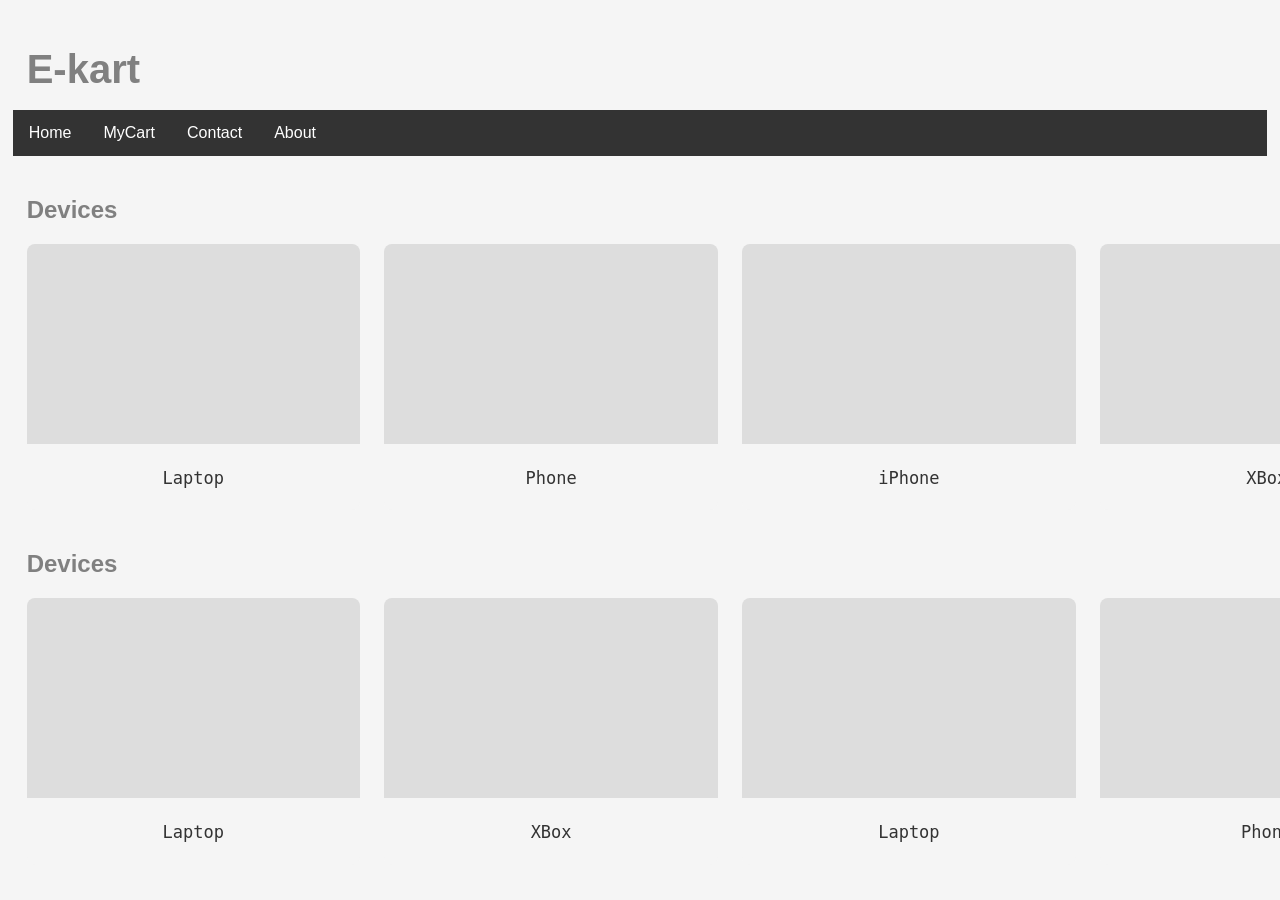
<file: ekart/index.html>
<!DOCTYPE html>
<html>
<head>
    <link rel="stylesheet" href="index.css">
</head>

<body>
    <div class="main">
        <h1>E-kart</h1><br>
        <div style="padding-left: 1%;padding-right: 1%;">
        <ul>
            <li><a href="index.html">Home</a></li>
            <li><a href="mycart.html">MyCart</a></li>
            <li><a href="#contact">Contact</a></li>
            <li><a href="#about">About</a></li>
        </ul>
        </div>


        <h2>Devices</h2>
        <div class="row">
          <a class="item" href="addcart.html">
            <div class="image" style="background-image: url(https://i.postimg.cc/XNgssdy1/JPEG-Bild-C9-EE86-A30950-7.jpg);"></div>
            <p class="item_description">Laptop</p>
          </a>
          <a class="item" href="addcart.html">
            <div class="image" style="background-image: url(https://i.postimg.cc/XNgssdy1/JPEG-Bild-C9-EE86-A30950-4.jpg);"></div>
            <p class="item_description">Phone</p>
          </a>
          <a class="item" href="addcart.html">
            <div class="image" style="background-image: url(https://i.postimg.cc/XNgssdy1/JPEG-Bild-C9-EE86-A30950-7.jpg);"></div>
            <p class="item_description">iPhone</p>
          </a>
          <a class="item" href="addcart.html">
            <div class="image" style="background-image: url(https://i.postimg.cc/XNgssdy1/JPEG-Bild-C9-EE86-A30950-7.jpg);"></div>
            <p class="item_description">XBox</p>
          </a>
        </div>
        <h2>Devices</h2>
        <div class="row">
          <a class="item" href="addcart.html">
            <div class="image" style="background-image: url(https://i.postimg.cc/XNgssdy1/JPEG-Bild-C9-EE86-A30950-7.jpg);"></div>
            <p class="item_description">Laptop</p>
          </a>
          <a class="item" href="addcart.html">
            <div class="image" style="background-image: url(https://i.postimg.cc/XNgssdy1/JPEG-Bild-C9-EE86-A30950-7.jpg);"></div>
            <p class="item_description">XBox</p>
          </a>
          <a class="item" href="addcart.html">
            <div class="image" style="background-image: url(https://i.postimg.cc/XNgssdy1/JPEG-Bild-C9-EE86-A30950-7.jpg);"></div>
            <p class="item_description">Laptop</p>
          </a>
          <a class="item" href="addcart.html">
            <div class="image" style="background-image: url(https://i.postimg.cc/XNgssdy1/JPEG-Bild-C9-EE86-A30950-7.jpg);"></div>
            <p class="item_description">Phone</p>
          </a>
        </div>
      </div>

</body>
</html>
</file>
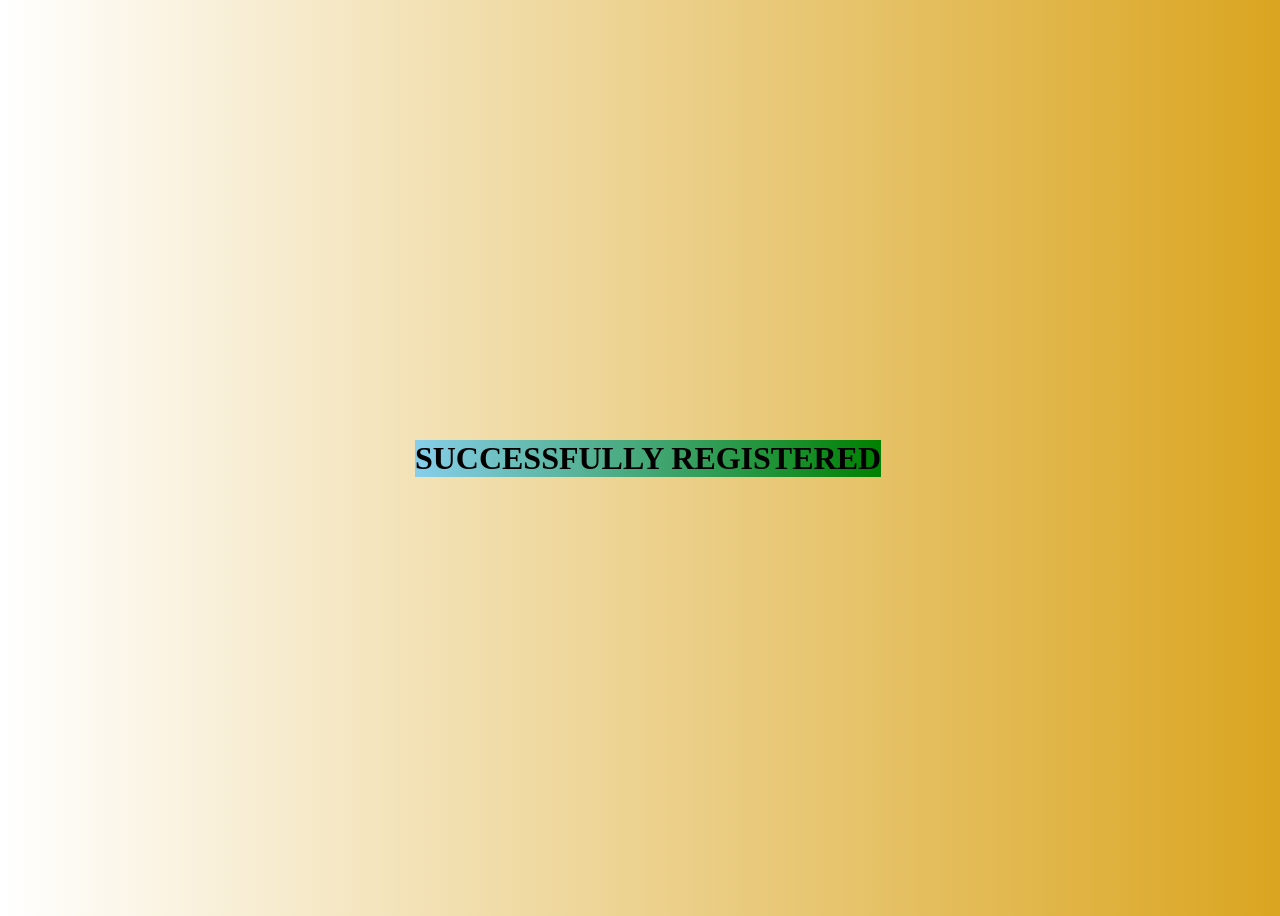
<file: ekart/aftersignup.html>
<!DOCTYPE html>
<html>
<head>
    <style>

    ::selection { background-color: #C3CFE2; }

    body {
	    width: 100%;
	    height: 100vh;
	    display: flex;
	    align-items: center;
	    justify-content: center;
	
    	background: linear-gradient(to right, white 0%, goldenrod 100%);
    }

    .text {
	    text-transform: uppercase;
	    background: linear-gradient(to right, skyblue 0%, green 100%);
    }
    </style>
</head>
<body>
    <h1 class="text">Successfully Registered</h1>
</body>
</file>
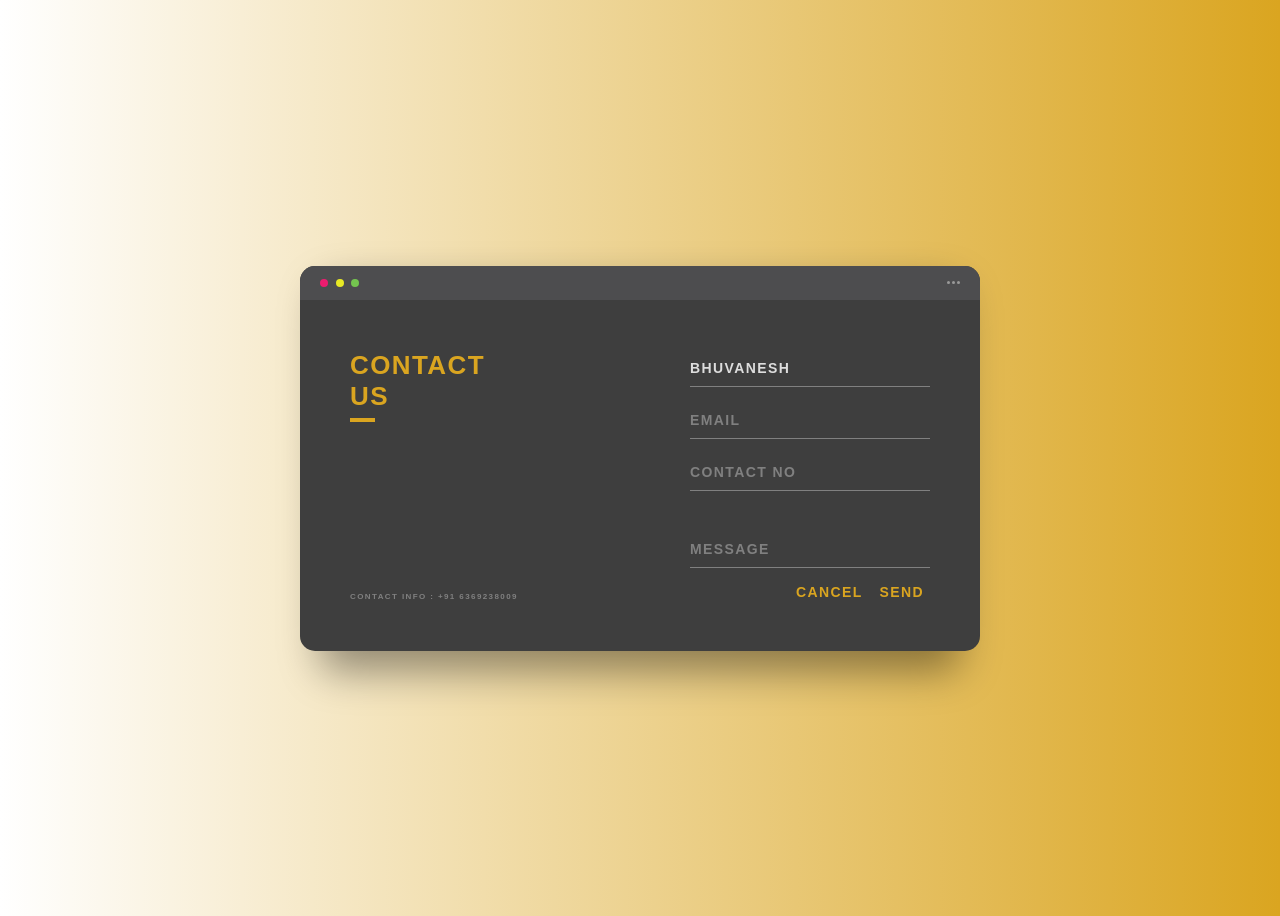
<file: ekart/contact.html>
<!DOCTYPE html>
<html>
<head>
    <link rel="stylesheet" href="contact.css">
</head>
<body>
    <div class="background">
        <div class="container">
          <div class="screen">
            <div class="screen-header">
              <div class="screen-header-left">
                <div class="screen-header-button close"></div>
                <div class="screen-header-button maximize"></div>
                <div class="screen-header-button minimize"></div>
              </div>
              <div class="screen-header-right">
                <div class="screen-header-ellipsis"></div>
                <div class="screen-header-ellipsis"></div>
                <div class="screen-header-ellipsis"></div>
              </div>
            </div>
            <div class="screen-body">
              <div class="screen-body-item left">
                <div class="app-title">
                  <span>CONTACT</span>
                  <span>US</span>
                </div>
                <div class="app-contact">CONTACT INFO : +91 6369238009</div>
              </div>
              <div class="screen-body-item">
                <div class="app-form">
                  <div class="app-form-group">
                    <input class="app-form-control" placeholder="NAME" value="Bhuvanesh">
                  </div>
                  <div class="app-form-group">
                    <input class="app-form-control" placeholder="EMAIL">
                  </div>
                  <div class="app-form-group">
                    <input class="app-form-control" placeholder="CONTACT NO">
                  </div>
                  <div class="app-form-group message">
                    <input class="app-form-control" placeholder="MESSAGE">
                  </div>
                  <div class="app-form-group buttons">
                    <button class="app-form-button">CANCEL</button>
                    <button class="app-form-button">SEND</button>
                  </div>
                </div>
              </div>
            </div>
          </div>
          
        </div>
      </div>
      
    </section>
</body>
</file>
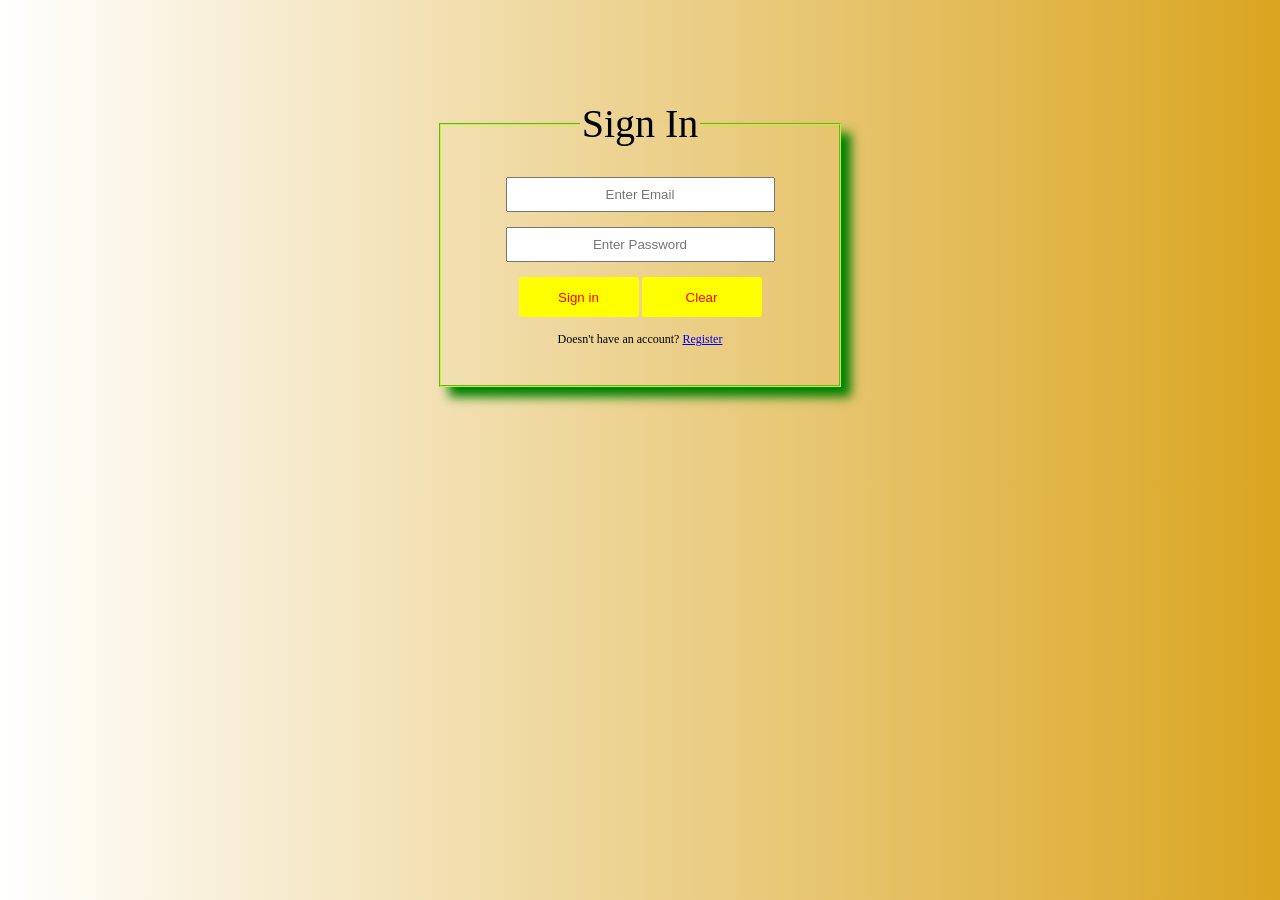
<file: ekart/signin.html>
<!DOCTYPE html>
<html>
<head>
    <link rel="stylesheet" href="signin&up.css">
</head>

<body>
    <form action="index.html" id="frm">
        <fieldset id="fld">
            <legend>Sign In</legend>
            <label for="email"></label>
            <input type="email" size="30" id="email" placeholder="Enter Email" maxlength="30" ><br><br>
    
            <label for="pass"></label>
            <input type="password" size="30" id="pass" placeholder="Enter Password" maxlength="30" ><br><br>
    
            <input type="submit" value="Sign in" class="btn">
            <input type="reset" value="Clear" class="btn">
            <br><br>
            Doesn't have an account? <a href="signup.html">Register</a><br><br><br>
    
        </fieldset>
    </form>
</body>
    
</html>
</file>
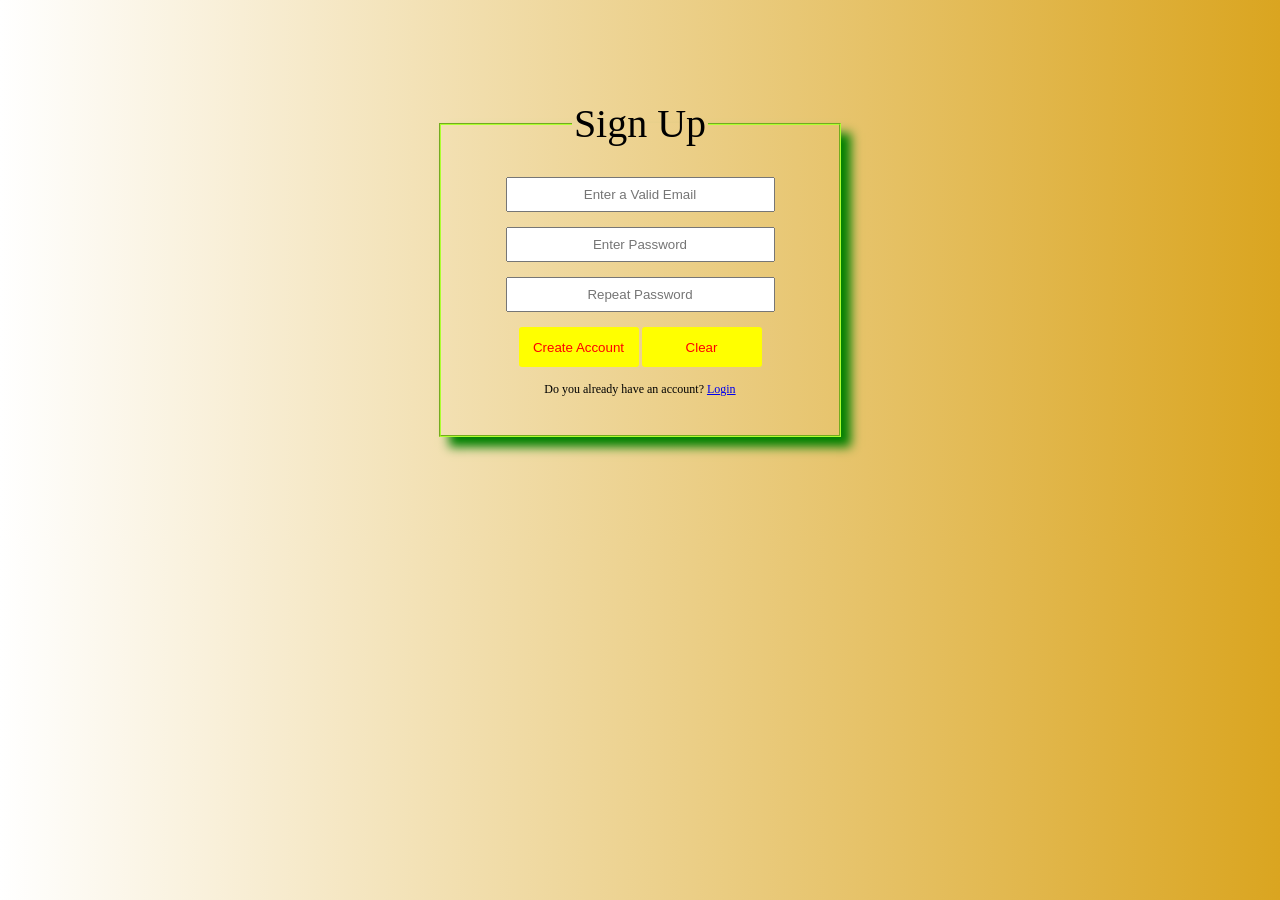
<file: ekart/signup.html>
<!DOCTYPE html>
<html>
<head>
    <link rel="stylesheet" href="signin&up.css">
</head>

<body>
    <form action="aftersignup.html" id="frm">
        <fieldset id="fld">
            <legend>Sign Up</legend>
            <label for="email"></label>
            <input type="email" size="30" id="email" placeholder="Enter a Valid Email" maxlength="30" ><br><br>
    
            <label for="pass"></label>
            <input type="password" size="30" id="pass" placeholder="Enter Password" maxlength="30" ><br><br>
    
            <label for="pass"></label>
            <input type="password" size="30" id="repeatpass" placeholder="Repeat Password" maxlength="40" ><br><br>
    
            <input type="submit" value="Create Account" class="btn">
            <input type="reset" value="Clear" class="btn">
            <br><br>
            Do you already have an account? <a href="signin.html">Login</a><br><br><br>
        </fieldset>
    </form>
</body>
    
</html>
</file>
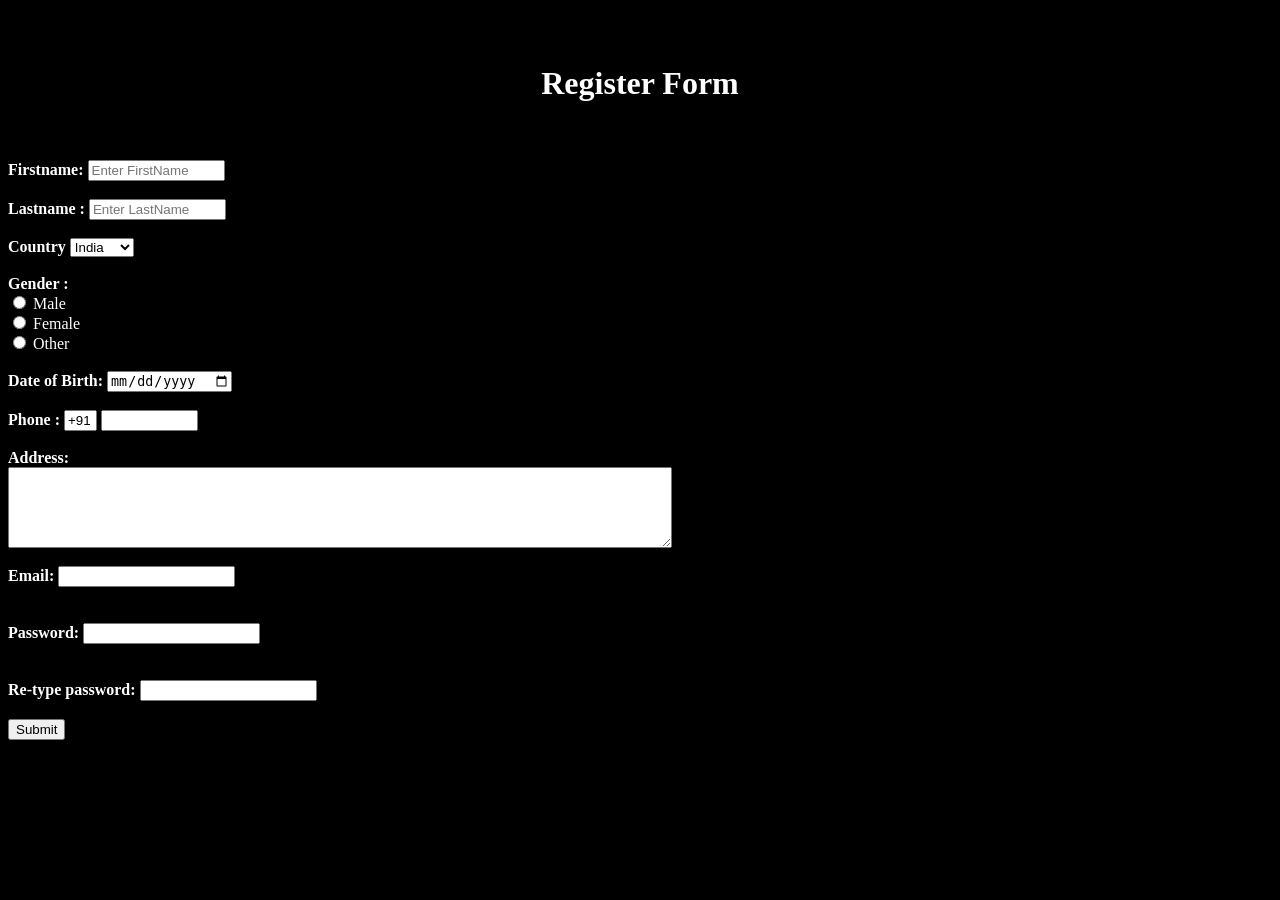
<file: ui_design/Regiform.html>
<html>  
    <head><title>  Registration Page  </title>
        <style>
            label {
                color: white;
            }
        </style>
    
    </head>  
    <body style="background-color: black;">  <br><br>  
        <h1 style="color: white;"> <center> Register Form </center> </h1><br><br>
        
		<form>  
  
			<label><strong> Firstname:  </strong></label>         
				<input type="text" name="firstname" placeholder="Enter FirstName" size="15"> <br> <br>  
			<label><strong> Lastname : </strong></label>         
				<input type="text" name="lastname" placeholder="Enter LastName" size="15"> <br> <br>  
  
			<label><strong> Country </strong></label>   
				<select>  
					<option value="India">India</option>  
					<option value="Africa">Africa</option>  
					<option value="China">China</option>  
					<option value="UK">UK</option>  
					<option value="US">US</option>  
					<option value="Korea">Korea</option>  
					<option value="Taiwan">Taiwan</option> 
					checked="India"
				</select>  
  				<br> <br>  
			<label><strong> Gender :  </strong></label><br>  
				<input type="radio" name="male"/> <label>Male</label> <br>  
				<input type="radio" name="female"/> <label>Female</label> <br>  
				<input type="radio" name="trans"/> <label>Other</label>  
				<br> <br>  
			<label><strong for="birthday">Date of Birth: </strong></label>
				<input type="date" id="birthday" name="birthday">
				<br><br>

			<label><strong> Phone :  </strong></label>  
				<input type="text" name="code"  value="+91" size="2"/>   
				<input type="text" name="phone" size="10"/> <br> <br>  
			<label><strong> Address:
				<br>  
				<textarea cols="80" rows="5" placeholder="Enter Your Address" value="address"> </textarea>  
				<br> <br>  
			<label><strong> Email: </strong></label> 
				<input type="email" id="email" name="email"/> <br>    
				<br> <br>  
			<label><strong> Password: </strong></label>
				<input type="Password" id="pass" name="pass"> <br>   
				<br> <br>  
			<label><strong> Re-type password: </strong></label>  
				<input type="Password" id="repass" name="repass"> <br> <br>  
			<input type="button" value="Submit"/>  
		</form>  
	</body>  
</html>
</file>
<file: ekart/index.css>
html, body {
  width: 100%;
  height: 100%;
  overflow: hidden;
  margin: 0 auto;
  font-family: Helvetica, Arial, sans-serif;
  color: grey;
}
.main {
  width: 100%;
  height: 100%;
  background-color: whitesmoke;
  overflow-y: scroll;
  overflow-x: hidden;
}
h1 {
  margin: 0;
  font-size: 40px;
  margin-top: 35pt;
  margin-left: 20pt;
  font-weight: bold;
}
h2 {
  margin: 0;
  margin-left: 20pt;
  margin-top: 30pt;
  margin-bottom: 15pt;
}
h3 {
  font-family: monospace;
  font-weight: light;
  margin: 0;
  margin-left: 20pt;
  margin-top: 15pt;
  font-size: 16px;
}
h3 a:link, h3 a:visited, h3 a:active, h3 a:hover{
  color:grey;
}
.row {
  background-color: none;
  width: calc(100% - 20pt);
  height: 200pt;
  margin-left: 20pt;
  margin-bottom: 20pt;
  overflow-x: scroll;
  overflow-y: hidden;
  white-space:nowrap
}
.item {
  display: inline-block;
  width: 250pt;
  height: 200pt;
  background-color: whitesmoke;
  border-radius: 6pt;
  margin-right: 15pt;
  transition: 0.2s ease-in-out;
}
.item:link, .item:visited, .item:active {
  color: #333;
  text-decoration: none;
}
.item:hover {
  opacity: 0.75;
  transform: scale(0.98);
  color: #333;
  text-decoration: none;
}
.image {
  height: 150pt;
  width: 250pt;
  background-color: #ddd;
  border-radius: 6pt 6pt 0pt 0pt;
  background-size: cover;
  background-position: center center;
}
.item_description {
  margin: 0;
  padding-top: 18pt;
  font-size: 17px;
  margin-left: 10pt;
  margin-right: 10pt;
  text-align: center;
  font-family: monospace;
}

ul {
    list-style-type: none;
    margin: 0;
    padding: 0%;
    overflow: hidden;
    background-color: #333;
  }
  
  li {
    float: left;
  }
  
  li a {
    display: block;
    color: white;
    text-align: center;
    padding: 14px 16px;
    text-decoration: none;
  }
  
  li a:hover {
    background-color: #111;
  }
</file>
<file: ekart/contact.css>
*, *:before, *:after {
  box-sizing: border-box;
  -webkit-font-smoothing: antialiased;
  -moz-osx-font-smoothing: grayscale;
}

body {
  background: linear-gradient(to right, white 0%, goldenrod 100%);
  font-size: 12px;
}

body, button, input {
  font-family: 'Montserrat', sans-serif;
  font-weight: 700;
  letter-spacing: 1.4px;
}

.background {
  display: flex;
  min-height: 100vh;
}

.container {
  flex: 0 1 700px;
  margin: auto;
  padding: 10px;
}

.screen {
  position: relative;
  background: #3e3e3e;
  border-radius: 15px;
}

.screen:after {
  content: '';
  display: block;
  position: absolute;
  top: 0;
  left: 20px;
  right: 20px;
  bottom: 0;
  border-radius: 15px;
  box-shadow: 0 20px 40px rgba(0, 0, 0, .4);
  z-index: -1;
}

.screen-header {
  display: flex;
  align-items: center;
  padding: 10px 20px;
  background: #4d4d4f;
  border-top-left-radius: 15px;
  border-top-right-radius: 15px;
}

.screen-header-left {
  margin-right: auto;
}

.screen-header-button {
  display: inline-block;
  width: 8px;
  height: 8px;
  margin-right: 3px;
  border-radius: 8px;
  background: white;
}

.screen-header-button.close {
  background: #ed1c6f;
}

.screen-header-button.maximize {
  background: #e8e925;
}

.screen-header-button.minimize {
  background: #74c54f;
}

.screen-header-right {
  display: flex;
}

.screen-header-ellipsis {
  width: 3px;
  height: 3px;
  margin-left: 2px;
  border-radius: 8px;
  background: #999;
}

.screen-body {
  display: flex;
}

.screen-body-item {
  flex: 1;
  padding: 50px;
}

.screen-body-item.left {
  display: flex;
  flex-direction: column;
}

.app-title {
  display: flex;
  flex-direction: column;
  position: relative;
  color: goldenrod;
  font-size: 26px;
}

.app-title:after {
  content: '';
  display: block;
  position: absolute;
  left: 0;
  bottom: -10px;
  width: 25px;
  height: 4px;
  background: goldenrod;
}

.app-contact {
  margin-top: auto;
  font-size: 8px;
  color: gray;
}

.app-form-group {
  margin-bottom: 15px;
}

.app-form-group.message {
  margin-top: 40px;
}

.app-form-group.buttons {
  margin-bottom: 0;
  text-align: right;
}

.app-form-control {
  width: 100%;
  padding: 10px 0;
  background: none;
  border: none;
  border-bottom: 1px solid gray;
  color: #ddd;
  font-size: 14px;
  text-transform: uppercase;
  outline: none;
  transition: border-color .2s;
}

.app-form-control::placeholder {
  color: gray;
}

.app-form-control:focus {
  border-bottom-color: #ddd;
}

.app-form-button {
  background: none;
  border: none;
  color: goldenrod;
  font-size: 14px;
  cursor: pointer;
  outline: none;
}

.app-form-button:hover {
  color: #fff;
}

.credits {
  display: flex;
  justify-content: center;
  align-items: center;
  margin-top: 20px;
  color: #fff;
  font-family: 'Roboto Condensed', sans-serif;
  font-size: 16px;
  font-weight: normal;
}

.credits-link {
  display: flex;
  align-items: center;
  color: #fff;
  font-weight: bold;
  text-decoration: none;
}

.dribbble {
  width: 20px;
  height: 20px;
  margin: 0 5px;
}

@media screen and (max-width: 520px) {
  .screen-body {
    flex-direction: column;
  }

  .screen-body-item.left {
    margin-bottom: 30px;
  }

  .app-title {
    flex-direction: row;
  }

  .app-title span {
    margin-right: 12px;
  }

  .app-title:after {
    display: none;
  }
}

@media screen and (max-width: 600px) {
  .screen-body {
    padding: 40px;
  }

  .screen-body-item {
    padding: 0;
  }
}
</file>
<file: ekart/signin&up.css>
body {
    background: linear-gradient(to right, white 0%, goldenrod 100%);
    font-size: 12px;
  }

#frm{
    text-align: center;
    font-family: Leelawadee;
}
#fld{
    width: 30%;
    box-shadow: 10px 10px 10px green;
    margin: 100px auto;
    padding-top: 30px;
    border-color: greenyellow;
}
legend{
    font-size: 40px;
}
#email{
    color: lightslategray;
}
#pass{
    color: lightslategray;
}
span{
    color: red;
}
input{
    text-align: center;
    padding: 8px;
}
input:focus{
    background-color: lavender;
}
.btn{
    background-color: yellow;
    border: 0;
    border-radius: 3px;
    padding: 10px;
    width: 120px;
    height: 40px;
    cursor: pointer;
    color: red;
    transition: all 0.5s ease-in-out;
    outline: 0;
}
.btn:hover{
    background-color: green;
    border-bottom-right-radius: 20px;
    border-top-left-radius: 20px;
}
</file>
